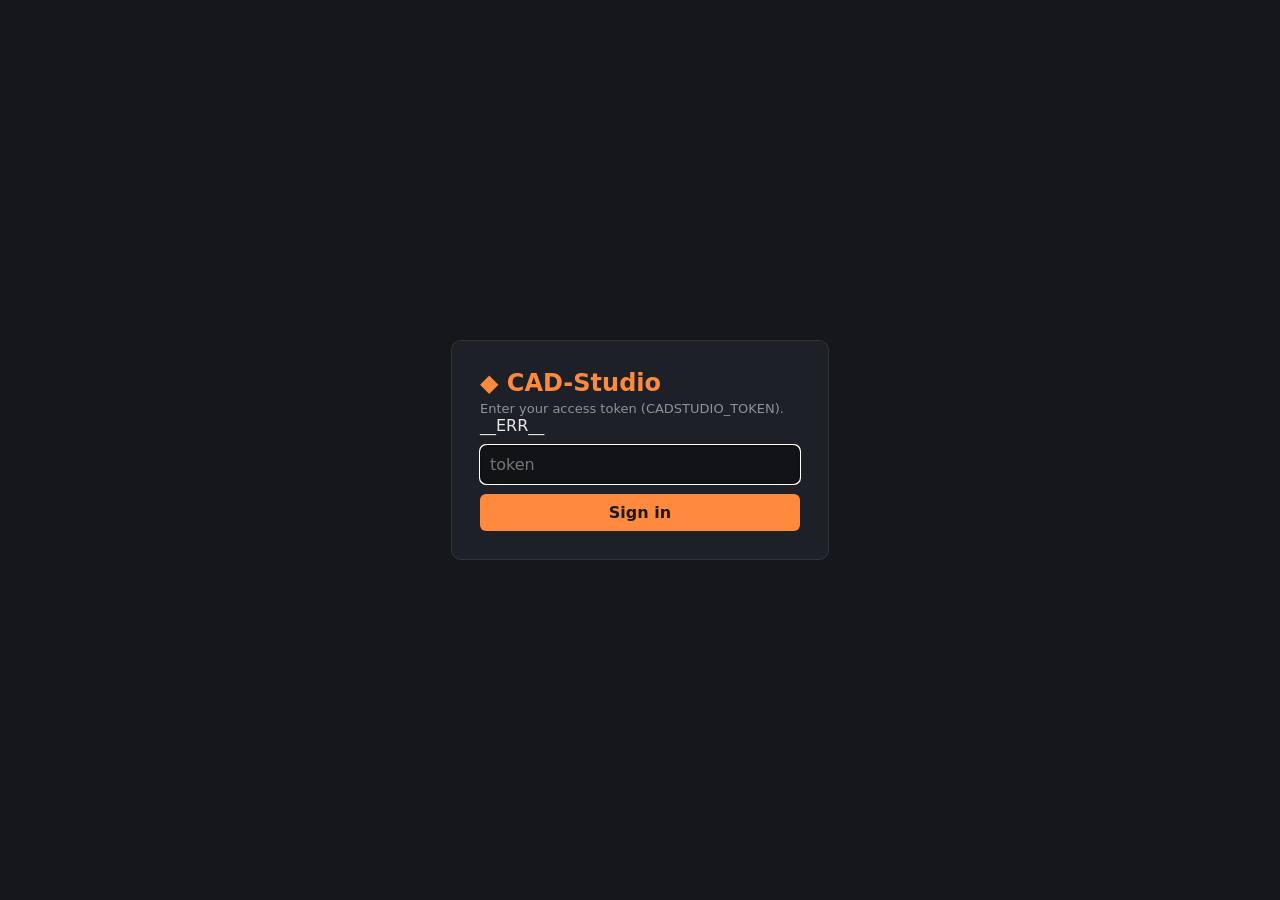
<file: cadstudio/static/login.html>
<!-- SPDX-License-Identifier: GPL-3.0-or-later -->
<!doctype html><html lang=en><meta charset=utf-8><meta name=viewport content="width=device-width,initial-scale=1">
<title>CAD-Studio – sign in</title><style>body{font-family:system-ui;background:#15171b;color:#e6e8eb;display:grid;place-items:center;height:100vh;margin:0}
form{background:#1d2026;padding:28px;border-radius:10px;border:1px solid #30353e;width:320px}input,button{font:inherit;width:100%;box-sizing:border-box;padding:9px;margin-top:10px;border-radius:6px;border:1px solid #30353e;background:#111317;color:#e6e8eb}
button{background:#ff8a3d;color:#1a1a1a;font-weight:600;border:0;cursor:pointer}h2{margin:0 0 4px;color:#ff8a3d}p{color:#8b93a1;margin:0;font-size:13px}.e{color:#e5484d}</style>
<form method=post action=/login><h2>◆ CAD-Studio</h2><p>Enter your access token (CADSTUDIO_TOKEN).</p>__ERR__<input type=password name=token autofocus placeholder=token><button>Sign in</button></form></html>
</file>
